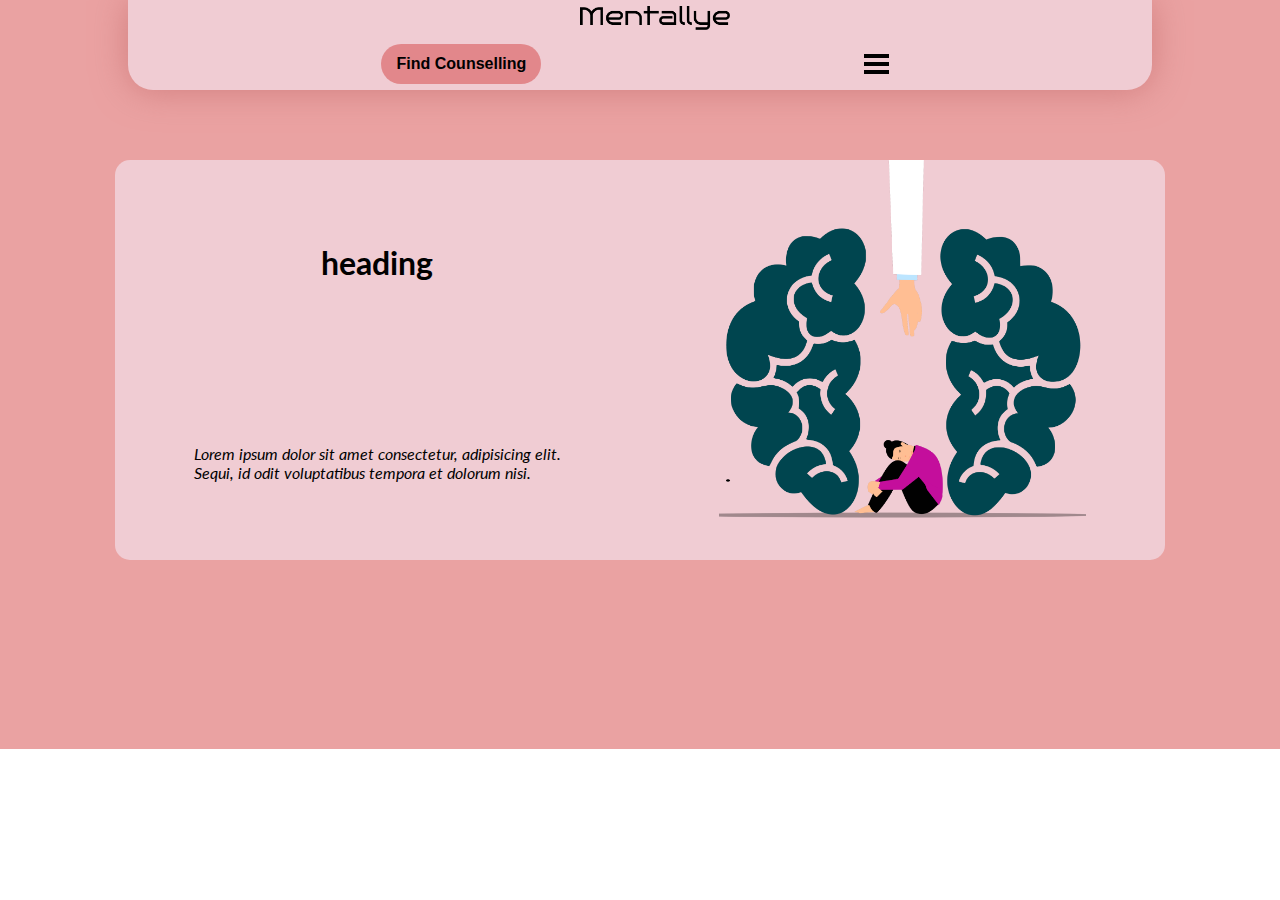
<file: index.html>
<!DOCTYPE html>
<html lang="en">
<head>
    <meta charset="UTF-8">
    <meta http-equiv="X-UA-Compatible" content="IE=edge">
    <meta name="viewport" content="width=device-width, initial-scale=1.0">
    <link rel="stylesheet" href="style.css">
    <script src="index.js"></script>

    <!--Google fonts-->
    <!--Body font-->
    <link rel="preconnect" href="https://fonts.googleapis.com">
    <link rel="preconnect" href="https://fonts.gstatic.com" crossorigin>
    <link href="https://fonts.googleapis.com/css2?family=Lato:ital,wght@0,100;0,300;0,400;0,700;0,900;1,100;1,300;1,400;1,700;1,900&display=swap" rel="stylesheet">

    <title>Mentally®</title>

</head>
<body>

    <section class="landing-page">

        <nav>
            <div class="left" >
                <img src="assets/mentallye-logo.png" alt="mentallye-logo" class="mentallye-logo" >

            </div>

            <div class="right">

                <ul class="list-options">
                    <li class="options">
                        <a href="#">About Us</a>
                    </li>
    
                    <li class="options">
                        <a href="#" >Team</a>
                    </li>
    
                    <li class="options">
                        <a href="#" >Careers</a>
                    </li>

                    <li class="options">
                        <a href="#" >Blog</a>
                    </li>

                    <li class="options">
                        <a href="#" >Contact Us</a>
                    </li>

                    <li class="options">
                        <a href="#" >FAQ</a>
                    </li>

                    <li class="options">
                        <a href="#" >Advise</a>
                    </li>

                    <li class="options">
                        <a href="#" >Get Help</a>
                    </li>

                </ul>

                
                

                <div>
                    <button type="button" value="find-counselling" class="find-counselling" onclick="bookCounselling()">Find Counselling</button>
                </div>

                <div class="hamburger">
                    <span class="bar"></span>
                    <span class="bar"></span>
                    <span class="bar"></span>
                </div>

            </div>

        </nav>

        <div class="abt-desc">
            <div>
                <h1>heading </h1>
                <p><em>Lorem ipsum dolor sit amet consectetur, adipisicing elit.<br> Sequi, id odit voluptatibus tempora et dolorum nisi.</em></p>

            </div>

            <img src="assets/mental-health.png" alt="mental-health">

        </div>

        
    </section>



    <!-- <section class="page-2">

    </section>

    <section class="page-3">
        
    </section>

    <section class="page-4">
        
    </section>

    <section class="page-5">
        
    </section>

    <footer>

    </footer> -->

    
</body>
</html>
</file>
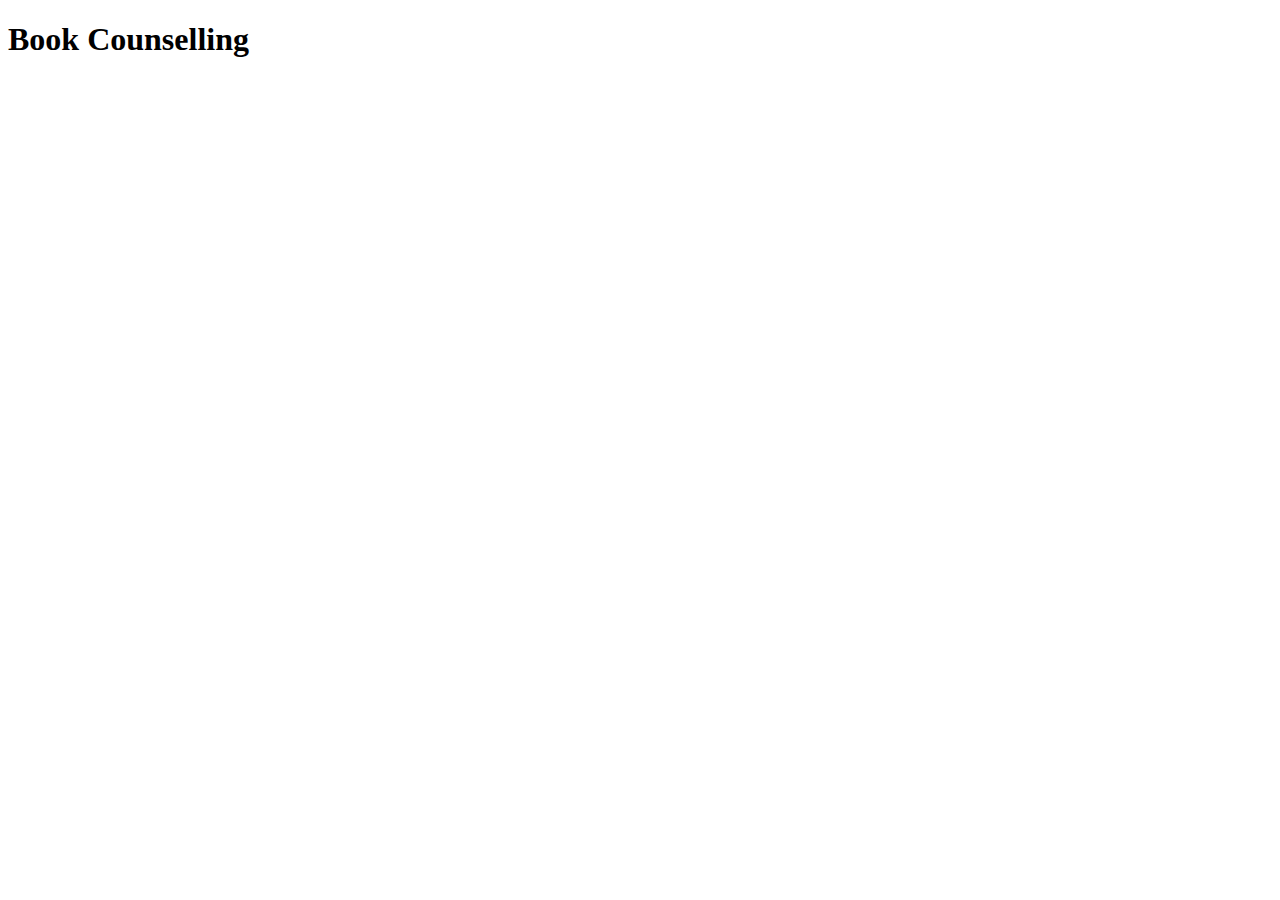
<file: book_counselling.html>
<!DOCTYPE html>
<html lang="en">
<head>
    <meta charset="UTF-8">
    <meta http-equiv="X-UA-Compatible" content="IE=edge">
    <meta name="viewport" content="width=device-width, initial-scale=1.0">
    <title>Book Counselling</title>
</head>
<body>
    <h1>Book Counselling</h1>
    
</body>
</html>
</file>
<file: style.css>
/*  lightred: #F0CCD3
    dark red:#EB26267A */

body{
    padding: 0;
    margin:0;
    font-family: 'Lato', sans-serif;
}

.mentallye-logo{
    width:150px;
}

nav{
    min-height: 70px;
    background: #F0CCD3;
    height: 90px;
    width: 80%;
    display: flex;
    align-items: center;
    justify-content: space-between;
    border-radius: 0 0 25px 25px;
    padding: 0 0;
    margin: 0 auto;
    box-shadow: 0px 1px 35px 0px #D17E7E;


}

.left{
    padding-left: 30px;
}

.right{
    width: 80%;
    display: flex;
    justify-content: right;
    align-items: center;
    padding-right: 30px;
}

.list-options{
    display: flex;
    justify-content: space-between;
    align-items: center;
    gap:30px;
    list-style: none;
    padding-left: 0px;
}

.list-options li a {
  text-decoration: none;
  font-weight:600;
  color: rgb(78, 77, 77);
  transition: 0.3s ease;
  
}

.list-options li a:hover {
  color: rgb(0, 0, 0);
}


.find-counselling{
    margin-left: 20px;
    border-radius: 30px;
    width: 160px;
    height: 40px;
    border: none;
    font-size:medium;
    font-weight:600;
    background: #d43d3d7a;

    
}

.find-counselling:hover{
  background-color: black;
  color: #F0CCD3 ;
  transition: 0.40s;
  cursor: pointer;
  
}


.hamburger{
  display: none;
  cursor: pointer;

}

.bar{
  display: block;
  width: 25px;
  height: 4px;
  margin: 4px auto;
  -webkit-transition: all 0.3s ease-in-out;
  transition: all 0.3s ease-in-out;
  background-color: black;

}


.landing-page{
    background: #d43d3d7a;
    width: 100%;
    height:749px;    
}

.abt-desc{
  display: flex;
  justify-content: space-around;
  background-color: #F0CCD3;
  border-radius: 15px;
  padding-top: 0;
  margin: 70px 115px;
  
}

.abt-desc div{
  display: flex;
  flex-direction: column;
  justify-content: space-around;
  align-items: center;
  min-width: auto;
  
}

.abt-desc img{
  /* width: 400px; */
  height: 400px;
  
}



/* Mobile styles */
@media (max-width: 1300px) {
  .list-options {
      display: none;
  }

  .hamburger {
      display: block;
      cursor: pointer;
  }

  nav{
      display: flex;
      flex-direction: column;
      justify-content: space-around;
  }

  .right{
      display: flex;
      justify-content: space-around;
      position: relative;
  }

  .find-counselling{
      margin-right: 30px;
  }

  .list-options.show-menu {
      display: flex;
      flex-direction: column;
      align-items: center;
      position:absolute;
      right: 0px;
      top: 25px;
      background-color: #F0CCD3;
      padding: 20px 25px;
      gap:50px;
  }
}




@media(max-width: 1000px){
  .abt-desc{
    display: grid;
    width: 80%;
    min-width: 300px;
    margin: 70px auto;
  }

  .abt-desc img{
    display: grid;
    width: 100%;
    width:100%;
    
  }

  nav{
    display: flex;
    justify-content: space-around;

}


}
</file>
